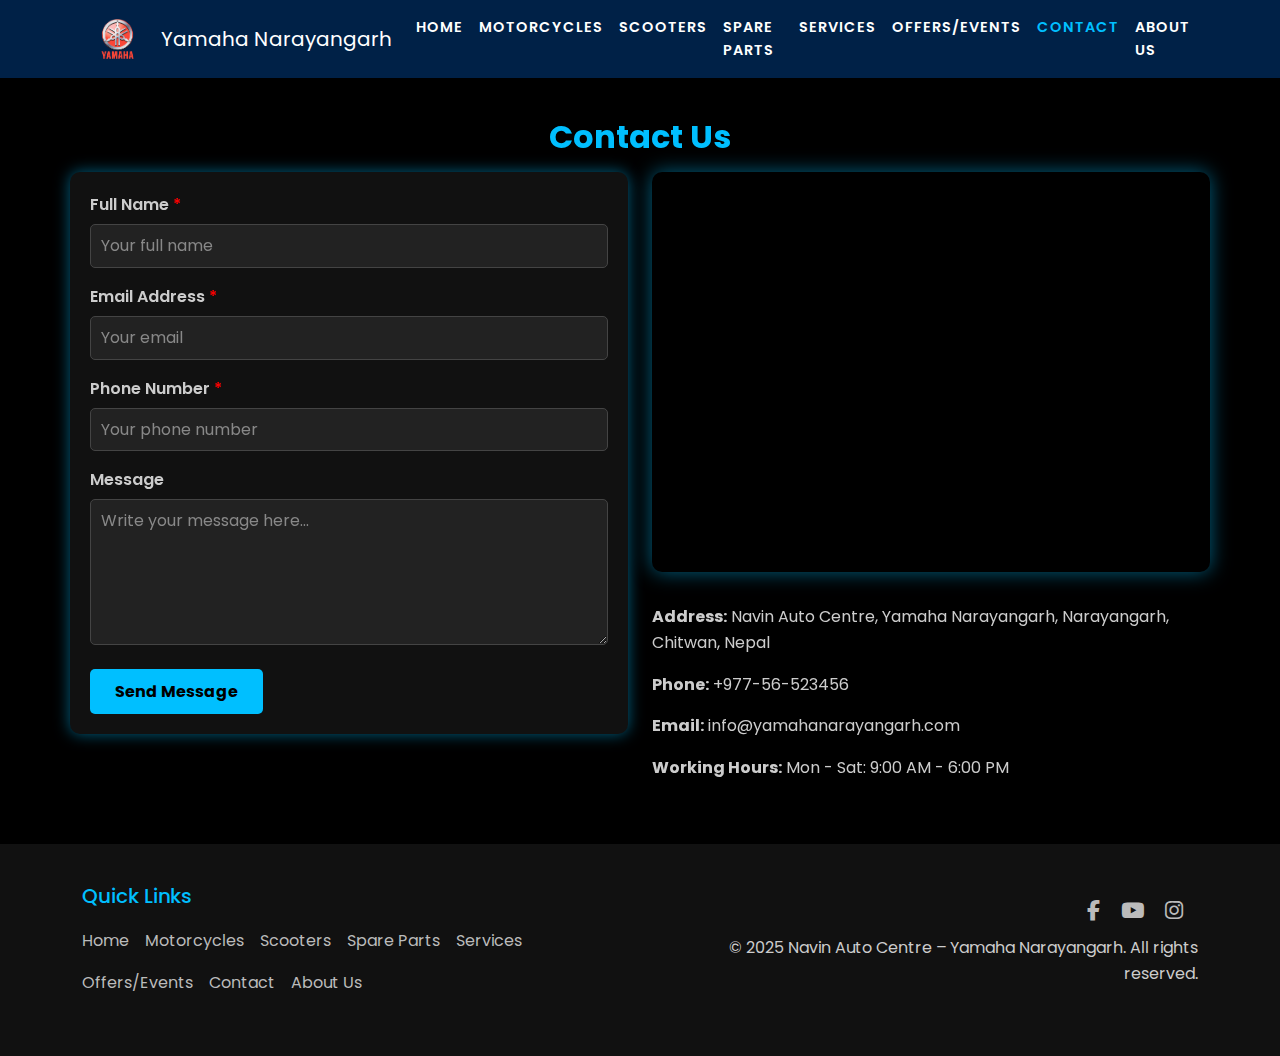
<file: contact.html>
<!DOCTYPE html>
<html lang="en">
<head>
  <meta charset="UTF-8" />
  <meta name="viewport" content="width=device-width, initial-scale=1" />
  <title>Yamaha Narayangarh | Contact</title>
  <link href="https://cdn.jsdelivr.net/npm/bootstrap@5.3.0/dist/css/bootstrap.min.css" rel="stylesheet" />
  <link href="https://cdnjs.cloudflare.com/ajax/libs/font-awesome/6.4.0/css/all.min.css" rel="stylesheet" />
  <link href="https://fonts.googleapis.com/css2?family=Poppins:wght@400;600;700&display=swap" rel="stylesheet" />
  <link href="https://unpkg.com/aos@2.3.1/dist/aos.css" rel="stylesheet" />
  <style>
    body {
      font-family: 'Poppins', sans-serif;
      background-color: #000;
      color: #fff;
      line-height: 1.6;
    }
    .navbar {
      background-color: #002147;
    }
    .navbar-brand img {
      height: 40px;
      margin-right: 10px;
    }
    .navbar-nav .nav-link {
      color: #fff;
      font-weight: 600;
      text-transform: uppercase;
      font-size: 0.9rem;
      letter-spacing: 1px;
    }
    .navbar-nav .nav-link:hover,
    .navbar-nav .nav-link.active {
      color: #00bfff;
    }
    h2.section-title {
      font-weight: 700;
      margin-bottom: 1rem;
      color: #00bfff;
    }
    p, li, label {
      color: #ccc;
      font-size: 1rem;
    }
    ul {
      padding-left: 1.2rem;
    }
    .section {
      padding: 3rem 0;
    }
    /* Form styles */
    form {
      background: #111;
      padding: 20px;
      border-radius: 10px;
      box-shadow: 0 0 15px rgba(0, 191, 255, 0.5);
      color: #ddd;
    }
    form label {
      font-weight: 600;
      margin-bottom: 0.4rem;
      display: block;
    }
    form input, form select, form textarea {
      width: 100%;
      padding: 8px 10px;
      margin-bottom: 1rem;
      border-radius: 5px;
      border: 1px solid #444;
      background: #222;
      color: #eee;
      font-size: 1rem;
    }
    form input::placeholder,
    form textarea::placeholder {
      color: #888;
    }
    form button {
      background-color: #00bfff;
      border: none;
      padding: 10px 25px;
      color: #000;
      font-weight: 700;
      cursor: pointer;
      border-radius: 5px;
      transition: background-color 0.3s ease;
    }
    form button:hover {
      background-color: #0080c0;
      color: #fff;
    }
    /* Google Map container */
    .map-container {
      border-radius: 10px;
      overflow: hidden;
      box-shadow: 0 0 20px rgba(0, 191, 255, 0.5);
      margin-bottom: 2rem;
      height: 400px;
    }
    iframe {
      width: 100%;
      height: 100%;
      border: 0;
    }
    /* Footer styles */
    footer {
      background-color: #111;
      padding: 40px 0 20px;
      color: #bbb;
      font-size: 0.9rem;
    }
    footer h5 {
      color: #00bfff;
      margin-bottom: 20px;
    }
    footer a {
      color: #bbb;
      text-decoration: none;
      transition: color 0.3s ease;
    }
    footer a:hover {
      color: #00bfff;
    }
    footer .social-icons a {
      font-size: 1.3rem;
      margin-right: 15px;
      color: #bbb;
      transition: color 0.3s ease;
    }
    footer .social-icons a:hover {
      color: #00bfff;
    }
    footer .row > div {
      margin-bottom: 1rem;
    }
    @media (min-width: 768px) {
      footer .row > div {
        margin-bottom: 0;
      }
    }
  </style>
</head>
<body>
  <!-- Navbar -->
  <nav class="navbar navbar-expand-lg navbar-dark fixed-top">
    <div class="container">
      <a class="navbar-brand d-flex align-items-center" href="index.html">
        <img src="Logo.png" alt="Logo" class="me-2" />
        Yamaha Narayangarh
      </a>
      <button
        class="navbar-toggler"
        type="button"
        data-bs-toggle="collapse"
        data-bs-target="#navbarNav"
      >
        <span class="navbar-toggler-icon"></span>
      </button>
      <div class="collapse navbar-collapse" id="navbarNav">
        <ul class="navbar-nav ms-auto">
          <li class="nav-item"><a href="index.html" class="nav-link">Home</a></li>
          <li class="nav-item"><a href="motorcycle.html" class="nav-link">Motorcycles</a></li>
          <li class="nav-item"><a href="scooter.html" class="nav-link">Scooters</a></li>
          <li class="nav-item"><a href="spare parts.html" class="nav-link">Spare Parts</a></li>
          <li class="nav-item"><a href="services.html" class="nav-link">Services</a></li>
          <li class="nav-item"><a href="events and offers.html" class="nav-link">Offers/Events</a></li>
          <li class="nav-item"><a href="contact.html" class="nav-link active">Contact</a></li>
          <li class="nav-item"><a href="about.html" class="nav-link">About Us</a></li>
        </ul>
      </div>
    </div>
  </nav>

  <div style="height: 70px;"></div>

  <section class="section container" data-aos="fade-up">
    <h2 class="section-title text-center">Contact Us</h2>

    <div class="row g-4">
      <div class="col-md-6">
        <form action="https://formspree.io/f/YOUR_FORM_ID" method="POST">
          <label for="name">Full Name <span style="color:#f00">*</span></label>
          <input type="text" id="name" name="name" placeholder="Your full name" required />

          <label for="email">Email Address <span style="color:#f00">*</span></label>
          <input type="email" id="email" name="_replyto" placeholder="Your email" required />

          <label for="phone">Phone Number <span style="color:#f00">*</span></label>
          <input type="tel" id="phone" name="phone" placeholder="Your phone number" required />

          <label for="message">Message</label>
          <textarea id="message" name="message" rows="5" placeholder="Write your message here..."></textarea>

          <button type="submit">Send Message</button>
        </form>
      </div>

      <div class="col-md-6">
        <div class="map-container">
          <iframe
            src="https://www.google.com/maps/embed?pb=!1m18!1m12!1m3!1d3532.7381446327446!2d84.40999577535594!3d27.69376088279265!2m3!1f0!2f0!3f0!3m2!1i1024!2i768!4f13.1!3m3!1m2!1s0x399596b82bb068bd%3A0x7e208b9a4651fddf!2sNavin%20Auto%20Centre%20Yamaha%20Narayangarh!5e0!3m2!1sen!2snp!4v1686905468313!5m2!1sen!2snp"
            allowfullscreen=""
            loading="lazy"
            referrerpolicy="no-referrer-when-downgrade"
          ></iframe>
        </div>
        <div>
          <p><strong>Address:</strong> Navin Auto Centre, Yamaha Narayangarh, Narayangarh, Chitwan, Nepal</p>
          <p><strong>Phone:</strong> +977-56-523456</p>
          <p><strong>Email:</strong> info@yamahanarayangarh.com</p>
          <p><strong>Working Hours:</strong> Mon - Sat: 9:00 AM - 6:00 PM</p>
        </div>
      </div>
    </div>
  </section>

  <!-- Footer -->
  <footer>
    <div class="container">
      <div class="row align-items-center mb-4">
        <div class="col-md-6">
          <h5>Quick Links</h5>
          <ul class="list-unstyled d-flex flex-wrap gap-3">
            <li><a href="index.html">Home</a></li>
            <li><a href="motorcycle.html">Motorcycles</a></li>
            <li><a href="scooter.html">Scooters</a></li>
            <li><a href="spare parts.html">Spare Parts</a></li>
            <li><a href="services.html">Services</a></li>
            <li><a href="events and offers.html">Offers/Events</a></li>
            <li><a href="contact.html">Contact</a></li>
            <li><a href="about.html">About Us</a></li>
          </ul>
        </div>
        <div class="col-md-6 text-md-end">
          <div class="social-icons mb-2">
            <a href="https://www.facebook.com/YamahaNarayangarh" target="_blank" aria-label="Facebook" rel="noopener">
              <i class="fab fa-facebook-f"></i>
            </a>
            <a href="https://www.youtube.com/YamahaNarayangarh" target="_blank" aria-label="YouTube" rel="noopener">
              <i class="fab fa-youtube"></i>
            </a>
            <a href="https://www.instagram.com/YamahaNarayangarh" target="_blank" aria-label="Instagram" rel="noopener">
              <i class="fab fa-instagram"></i>
            </a>
          </div>
          <p>&copy; 2025 Navin Auto Centre – Yamaha Narayangarh. All rights reserved.</p>
        </div>
      </div>
    </div>
  </footer>

  <script src="//code.tidio.co/gz5ovafvefpz22khfntkxotsk82jnl5p.js" async></script>
  <script src="https://cdn.jsdelivr.net/npm/bootstrap@5.3.0/dist/js/bootstrap.bundle.min.js"></script>
  <script src="https://unpkg.com/aos@2.3.1/dist/aos.js"></script>
  <script>
    AOS.init({
      duration: 800,
      once: true,
    });
  </script>
</body>
</html>
</file>
